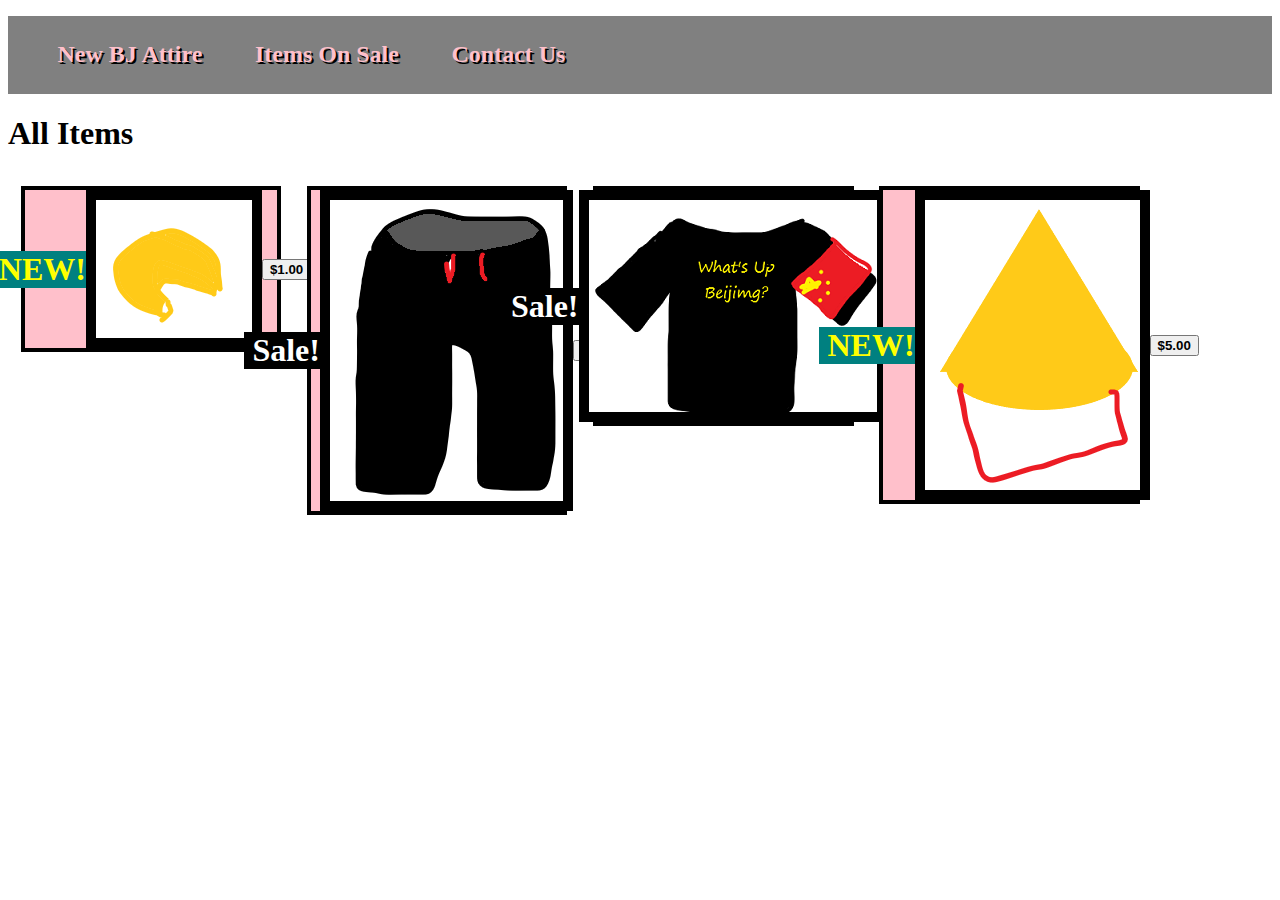
<file: index.html>
<!DOCTYPE html>
<html>
<title>
    Beijing Corn
</title>
<body>
    <header>
        <ul>
        <a href="/New BJ Attire.html">
            <li>New BJ Attire</li>
        </a>
        <a href="/On Sale Page.html">
            <li>Items On Sale</li>
        </a>
        <a href="/contract.html">
            <li>Contact Us</li>
        </a>
        </ul>
    </header>
    <h1>
        All Items
    </h1>
    <style>
        img {
            border: 10px solid black;
        }
    </style>
    
    <link rel="stylesheet" href="/style.css">
    <div id="itemContainer">
        <div id="NEW">
            NEW!
        </div>
        <img id="itemimage" src="/cookie.png">
        <button>
            <b>
                $1.00
            </b>
        </button>
    </div>
    <link rel="stylesheet" href="/style.css">
    <div id="itemContainer">
        <div id="sale">
            Sale!
        </div>
        <img id="itemimage" src="/pants.png">
        <button>
            <b>
                $15.00
            </b>
        </button>
    </div>
    <link rel="stylesheet" href="/style.css">
    <div id="itemContainer">
        <div id="sale">
            Sale!
        </div>
        <img id="itemimage" src="/shirt.png">
        <button>
            <b>
                $30.00
            </b>
        </button>
    </div>
    <link rel="stylesheet" href="/style.css">
    <div id="itemContainer">
        <div id="NEW">
            NEW!
        </div>
        <img id="itemimage" src="/BING BING HAT.png">
        <button>
            <b>
                $5.00
            </b>
        </button>
        </div>
</body>

</html>
</file>
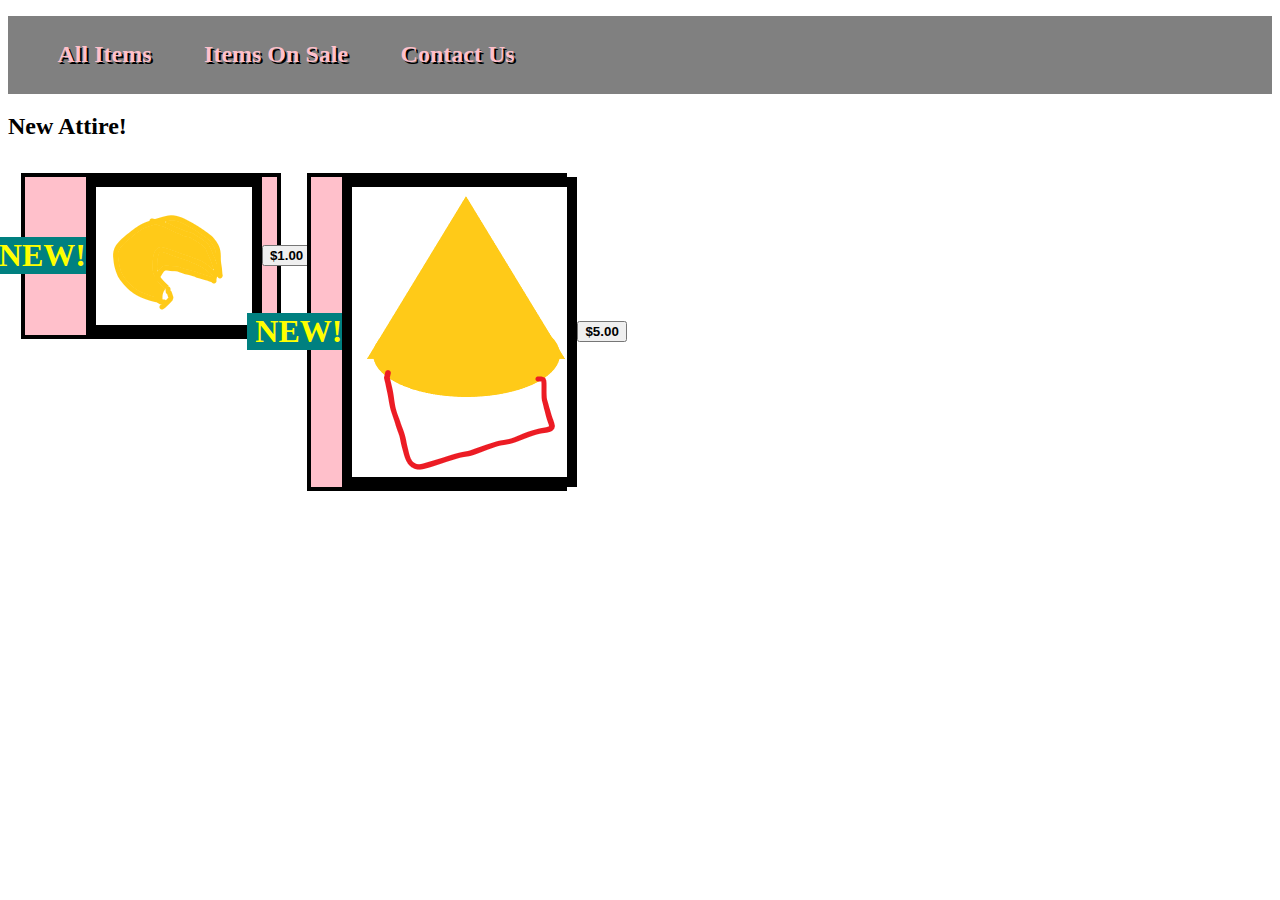
<file: New BJ Attire.html>
<!DOCTYPE html>
<html>
<title>
New BJ Attire
</title>
<body>
    <header>
        <ul>
        <a href="/index.html">
            <li>All Items</li>
        </a>
        <a href="/On Sale Page.html">
            <li>Items On Sale</li>
        </a>
<a href="/contract.html">
    <li>Contact Us</li>
</a>
        </ul>   
    </header>
    <h2>
        New Attire!
    </h2>
</body>
<style>
    img {
        border: 10px solid black;
    }
</style>
 <link rel="stylesheet" href="/style.css">
    <div id="itemContainer">
        <div id="NEW">
            NEW!
        </div>
        <img id="itemimage" src="/cookie.png">
        <button>
            <b>
                $1.00
            </b>
        </button>
    </div>
    <link rel="stylesheet" href="/style.css">
    <div id="itemContainer">
        <div id="NEW">
            NEW!
        </div>
        <img id="itemimage" src="/BING BING HAT.png">
        <button>
            <b>
                $5.00
            </b>
        </button>
        </div>
</file>
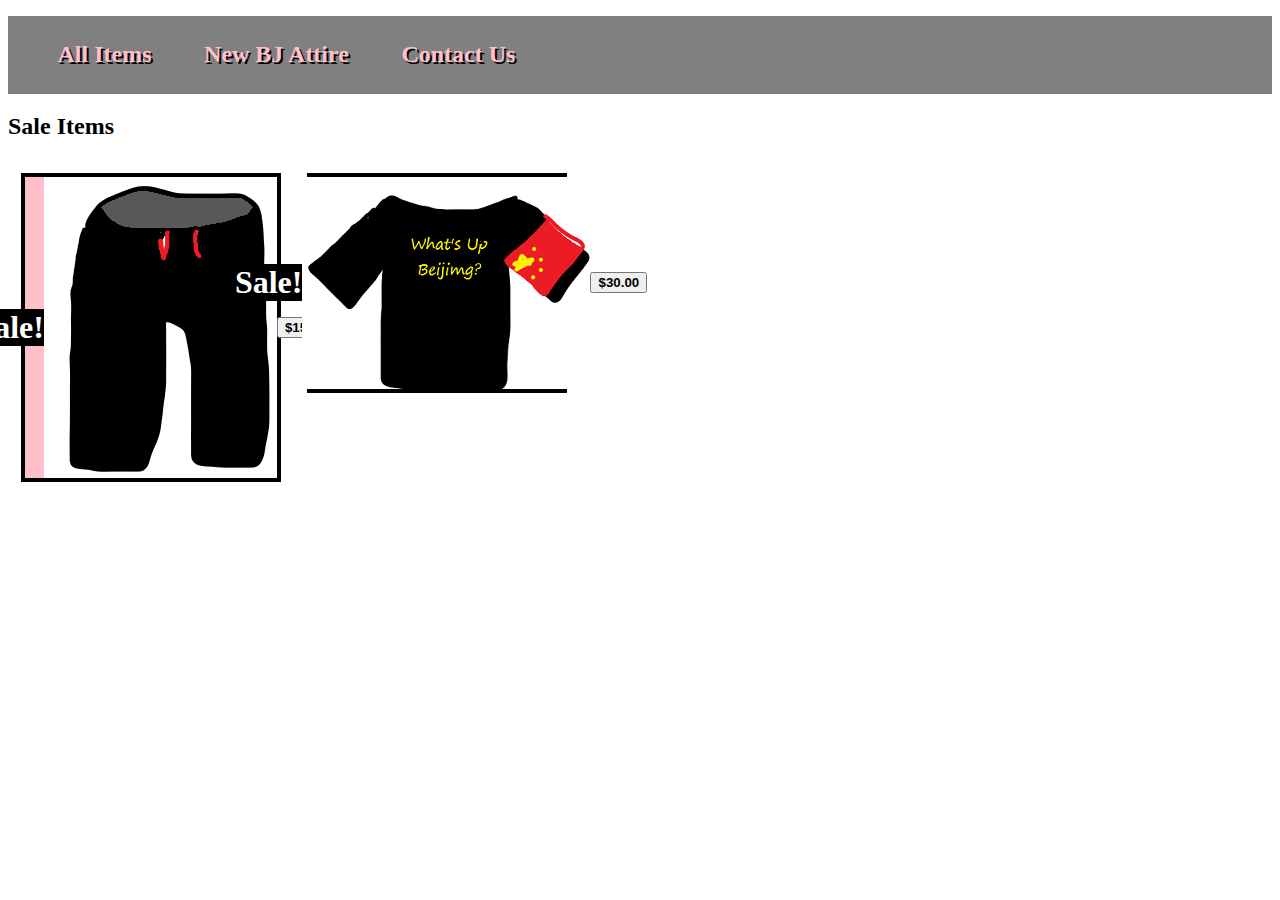
<file: On Sale Page.html>
<!DOCTYPE html>
<html>
<title>
    Items On Sale
</title>

<body>
    <header>
        <ul>
            <a href="/index.html">
                <li>All Items</li>
            </a>
            <a href="/New BJ Attire.html">
                <li>New BJ Attire</li>
            </a>
            <a href="/contract.html">
                <li>Contact Us</li>
            </a>
        </ul>
    </header>
    <h2>
        Sale Items
    </h2>
</body>
<link rel="stylesheet" href="/style.css">
<div id="itemContainer">
    <div id="sale">
        Sale!
    </div>
    <img id="itemimage" src="/pants.png">
    <button>
        <b>
            $15.00
        </b>
    </button>
</div>
<link rel="stylesheet" href="/style.css">
<div id="itemContainer">
    <div id="sale">
        Sale!
    </div>
    <img id="itemimage" src="/shirt.png">
    <button>
        <b>
            $30.00
        </b>
    </button>
</div>

</html>
</file>
<file: style.css>
#itemContainer {
    border: 4px solid black;
    background-color: pink;
    height: 30%;
    width: 20%;
    float: left;
    display: flex;
    margin: 1%;
    align-items: center;
    justify-content: center;
}

#itemContainer:hover {
    background: green;
}

#itemImage {
    width: 80%;
    height: 50%;
    padding-top: 5%;
    margin-left: auto;
    margin-left: auto;
}

#sale {
    border-left: 8px solid black;
    color: white;
    float: right;
    font-weight: bold;
    font-size: xx-large;
    background-color: black;
    cursor: default;
}

#NEW {
    border-left: 8px solid teal;
    color: yellow;
    float: right;
    font-weight: bold;
    font-size: xx-large;
    background-color: teal;
    cursor: default;
}
ul{
    background-color: grey;
    padding: 2%
}
li {
    display:inline;
    padding: 2%;
    color: darkseagreen;
    font-size: x-large;
    text-shadow: 2px 2px black;
    font-weight: bold;
    color: pink;
}
li:hover{background-color: black; }
a{text-decoration: none; }
span{
    color: darkolivegreen;
    font-size: small;
    font-weight: bolder;
    cursor: no-drop;
    text-shadow: 2px 2px grey;
}
span::selection{background-color: aqua;}
</file>
